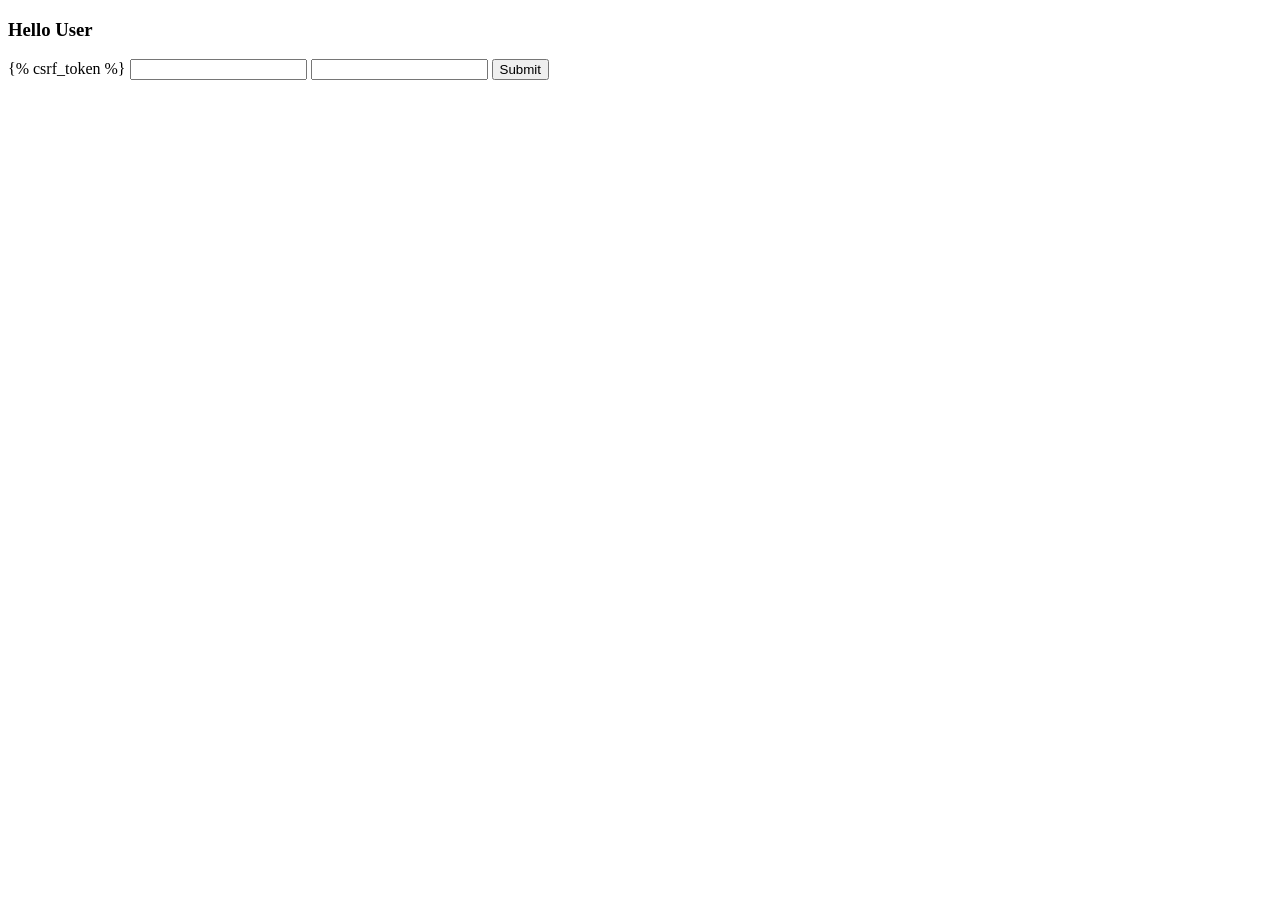
<file: templetes/user/login.html>
<!DOCTYPE html>
<html>
<head>
	<title></title>
</head>
<body> 
	<h3>Hello User</h3>
	<form action="" method="post">
		{% csrf_token %}
		<input type="text" name="username">
		<input type="text" name="password">
		<button type="submit">Submit</button>
	</form>
</body>
</html>
</file>
